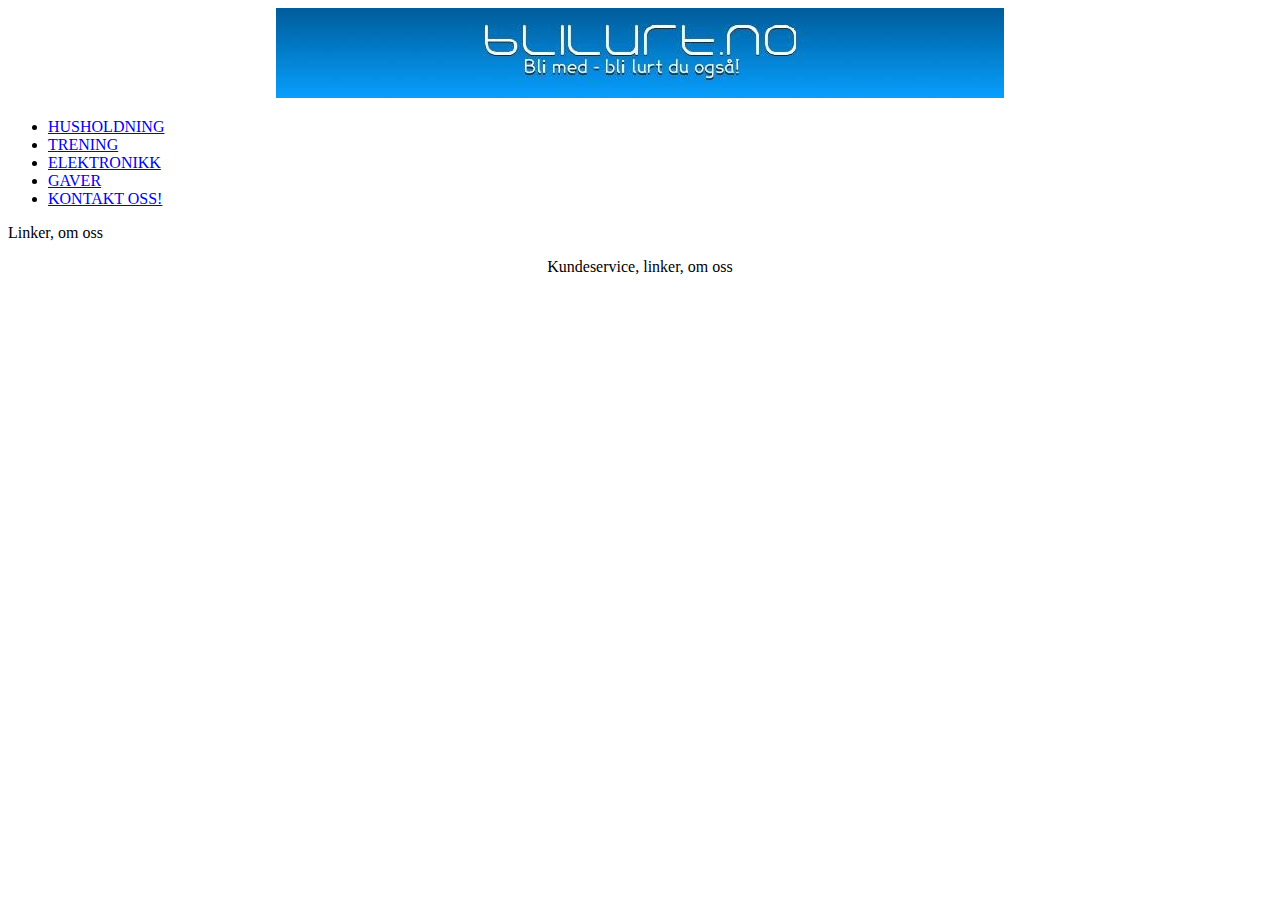
<file: index.html>
<!DOCTYPE html>
<html>
<head>
	<meta charset="UTF-8">
	<link rel="stylesheet" type="text/css" href="" />
	<title>Blilurt.no - Ta en titt og kjøp Cerafit</title>
</head>
<body>
	<header><center><a href=""><img src="blilurt.jpg" alt="Blilurt.no" style="width:728px;height:90px;"></a></center>
		<nav>
			<ul>
				<li><a href="produkt.html">HUSHOLDNING</a></li>
				<li><a href="produkt.html">TRENING</a></li>
				<li><a href="produkt.html">ELEKTRONIKK</a></li>
				<li><a href="produkt.html">GAVER</a></li>
				<li><a href="kundeservice.html">KONTAKT OSS!</a></li>
			</ul>
		</nav>
	</header>
	<main>
	
	<div id="produkt1"></div>
	<div id="produkt2"></div>
	<div id="produkt3"></div>
	<div id="community"></div>
	
	</main>
	
	<aside></aside>
	
	
	<footer>
	
		<p>Linker, om oss</p>

		<p><b></b><center>Kundeservice, linker, om oss</center></b></p>
	</footer>
	
</body>
</html>
</file>
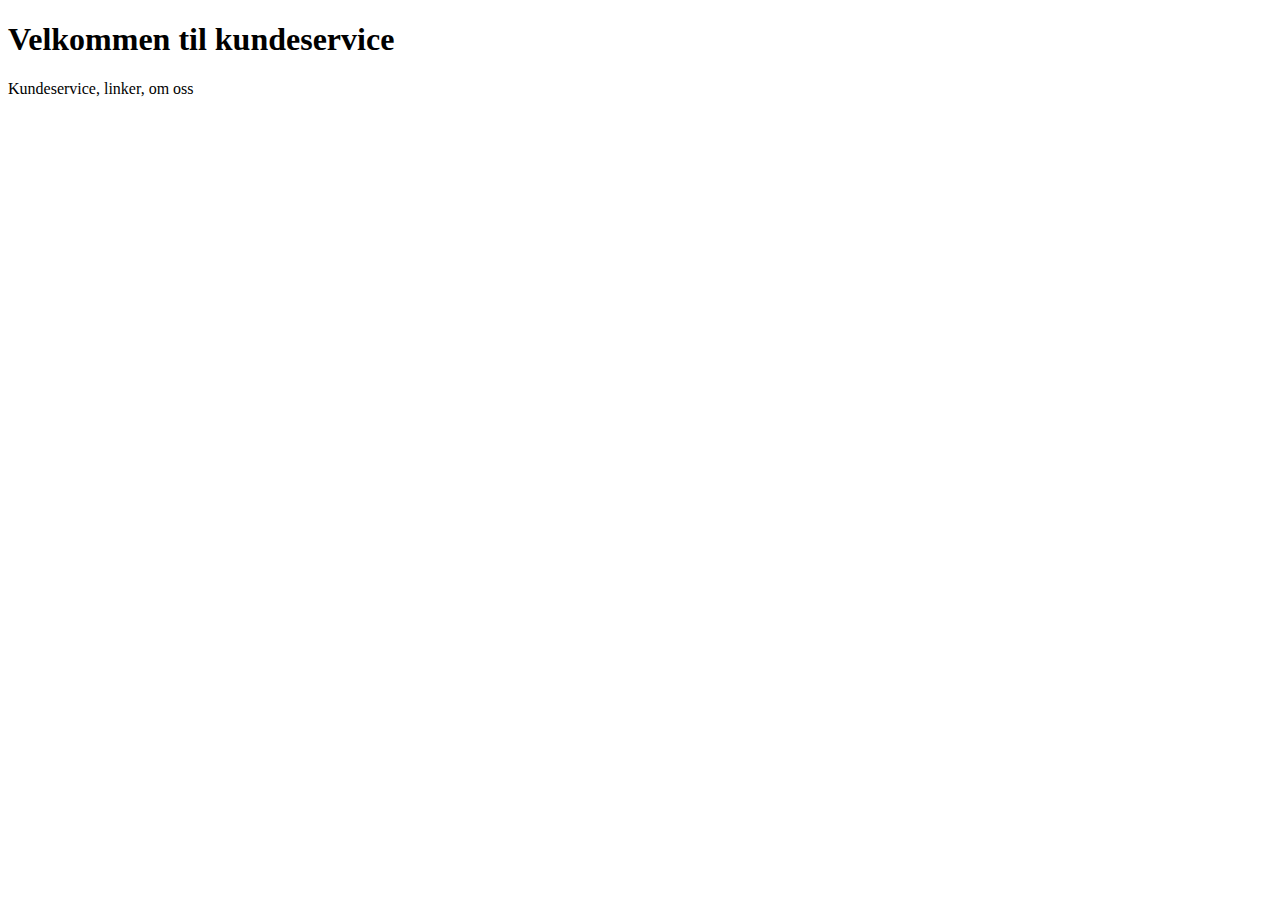
<file: kundeservice.html>
<!DOCTYPE html>
<html>
<head>
	<meta charset="UTF-8">
	<link rel="stylesheet" type="text/css" href="" />
	<title>KUNDESERVICE</title>
</head>
<body>
	<main>
	<h1>Velkommen til kundeservice</h1>
	
	<div id="kontakt"></div>
	<div id="FAQ"></div>
	</main>
	
	<footer>
		<p>Kundeservice, linker, om oss</p>
	</footer>
</body>
</html>
</file>
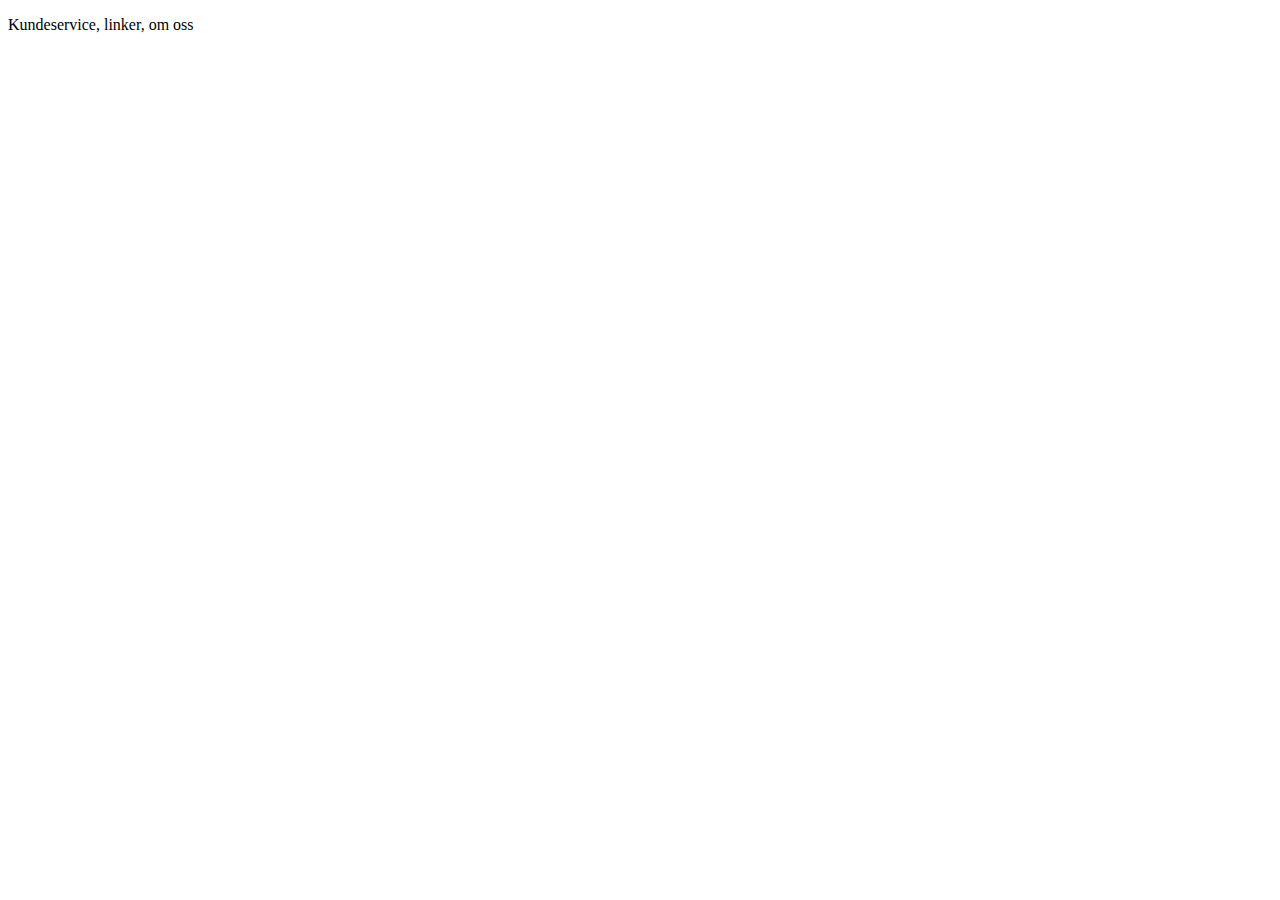
<file: produkt.html>
<!DOCTYPE html>
<html>
<head>
	<meta charset="UTF-8">
	<link rel="stylesheet" type="text/css" href="" />
	<title>STEKEPANNE</title>
</head>
<body>
	<main>
	<div id="produkt"></div>
	
	</main>
	
	<aside></aside>
	
	<footer>
		<p>Kundeservice, linker, om oss</p>
	</footer>
</body>
</html>
</file>
